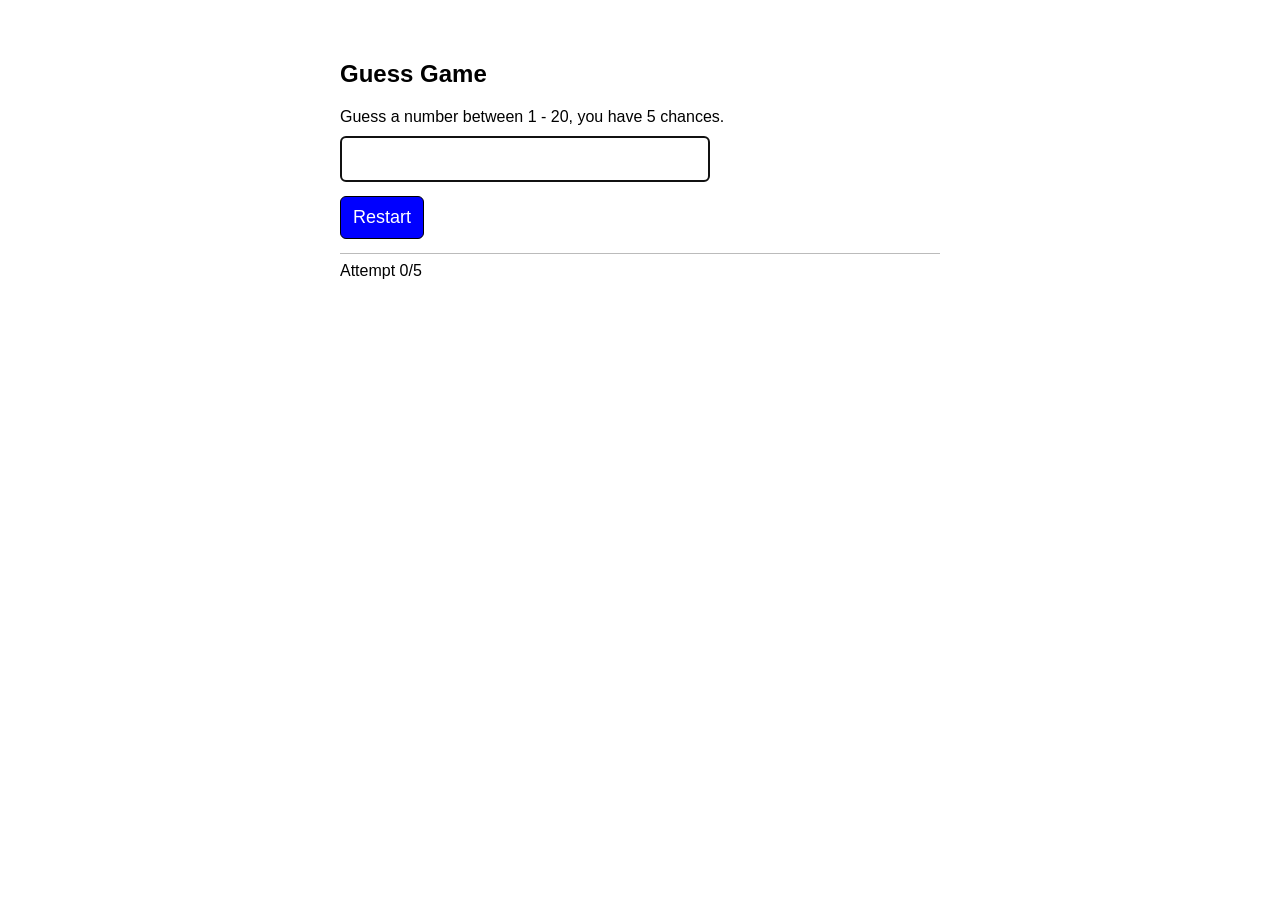
<file: index.html>
<!doctype html>
<html lang="en">
  <head>
    <meta charset="UTF-8" />
    <meta name="viewport" content="width=device-width, initial-scale=1" />
    <title>Guess Game</title>
    <link rel="stylesheet" href="guesss-game.css" />
  </head>
  <body>
    <div class="main-container">
      <h2>Guess Game</h2>
      <div style="margin-bottom: 10px">
        Guess a number between 1 - 20, you have 5 chances.
      </div>
      <div class="input">
        <input type="text" id="guess-value" name="guess-value" />
        <button id="guess-btn">Guess!</button>
        <button id="restart-btn">Restart</button>
      </div>
      <hr />
      <div id="attempt-text" style="margin-bottom: 10px">
        Attempt <span id="attempt">0</span>/5
      </div>
      <div id="result"></div>
    </div>
    <script src="guess-game.js"></script>
  </body>
</html>
</file>
<file: guesss-game.css>
body {
  font-family: Arial, Helvetica, sans-serif;
  margin: 0;
  padding: 40px;
  background: #fff;
}

.main-container {
  max-width: 600px;
  margin: 0 auto;
}

.input {
  display: flex;
  flex-direction: column;
  align-items: flex-start;
  gap: 14px;
  margin-bottom: 14px;
}

input[type="text"] {
  width: 370px;
  max-width: 100%;
  box-sizing: border-box;
  height: 46px;
  border: 2px solid #111;
  border-radius: 6px;
  padding: 4px 8px;
  font-size: 18px;
}

button {
  background: #0000ff;
  color: #fff;
  border: 1px solid #000;
  border-radius: 6px;
  padding: 10px 12px;
  font-size: 18px;
  cursor: pointer;
}

button:hover {
  background: #2a2aff;
}

hr {
  border: 0;
  border-top: 1px solid #bbb;
}

#result {
  font-weight: bold;
}
</file>
